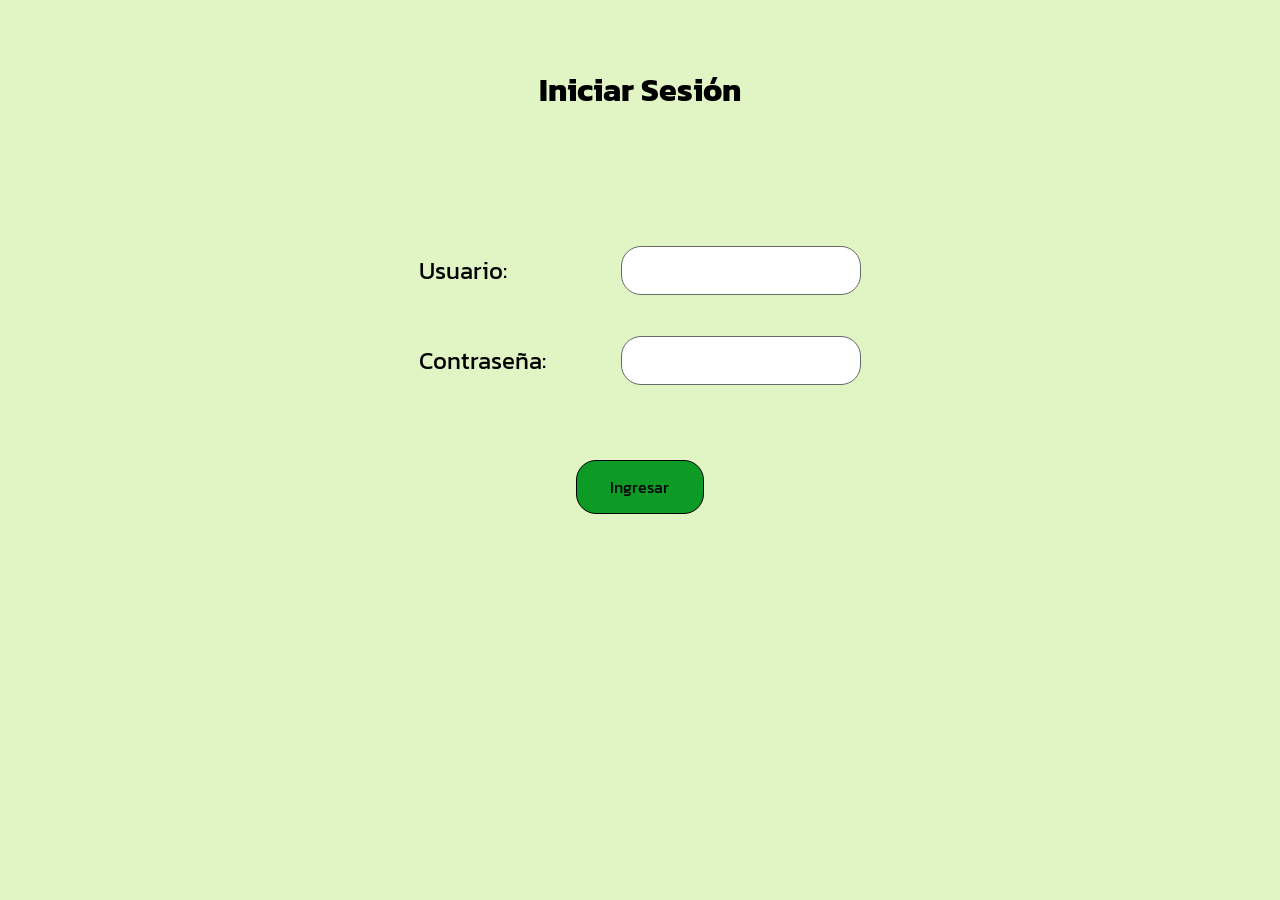
<file: pages/index.html>
<!DOCTYPE html>
<html lang="es">
<head>
    <meta charset="UTF-8">
    <meta name="viewport" content="width=device-width, initial-scale=1.0">
    <link rel="preconnect" href="https://fonts.googleapis.com">
    <link rel="preconnect" href="https://fonts.gstatic.com" crossorigin>
    <link href="https://fonts.googleapis.com/css2?family=Kanit:ital,wght@0,100;0,200;0,300;0,400;0,500;0,600;0,700;0,800;0,900;1,100;1,200;1,300;1,400;1,500;1,600;1,700;1,800;1,900&family=Noto+Sans+JP:wght@100..900&display=swap" rel="stylesheet">
    <link rel="stylesheet" href="../css/styles.css">
    <link rel="stylesheet" href="../css/login.css">
    <title>Iniciar sesion</title>
</head>

<body>
  <header>
    <h1>Iniciar Sesión</h1>
  </header>
  
  <main>
    <form method="post" class="form-container">
      <div class="form-field">
        <label for="username">Usuario:</label>
        <input class="input" type="text" id="username" required>
      </div>
      
      <div class="form-field">
        <label for="password">Contraseña:</label>
        <input class="input" type="password" id="password" required>
      </div>
      <button class="btn" type="submit" id="loginBtn">Ingresar</button>
    </form>
  </main>

  <script type="module" src="../js/login.js"></script> 
</body>
</html>
</file>
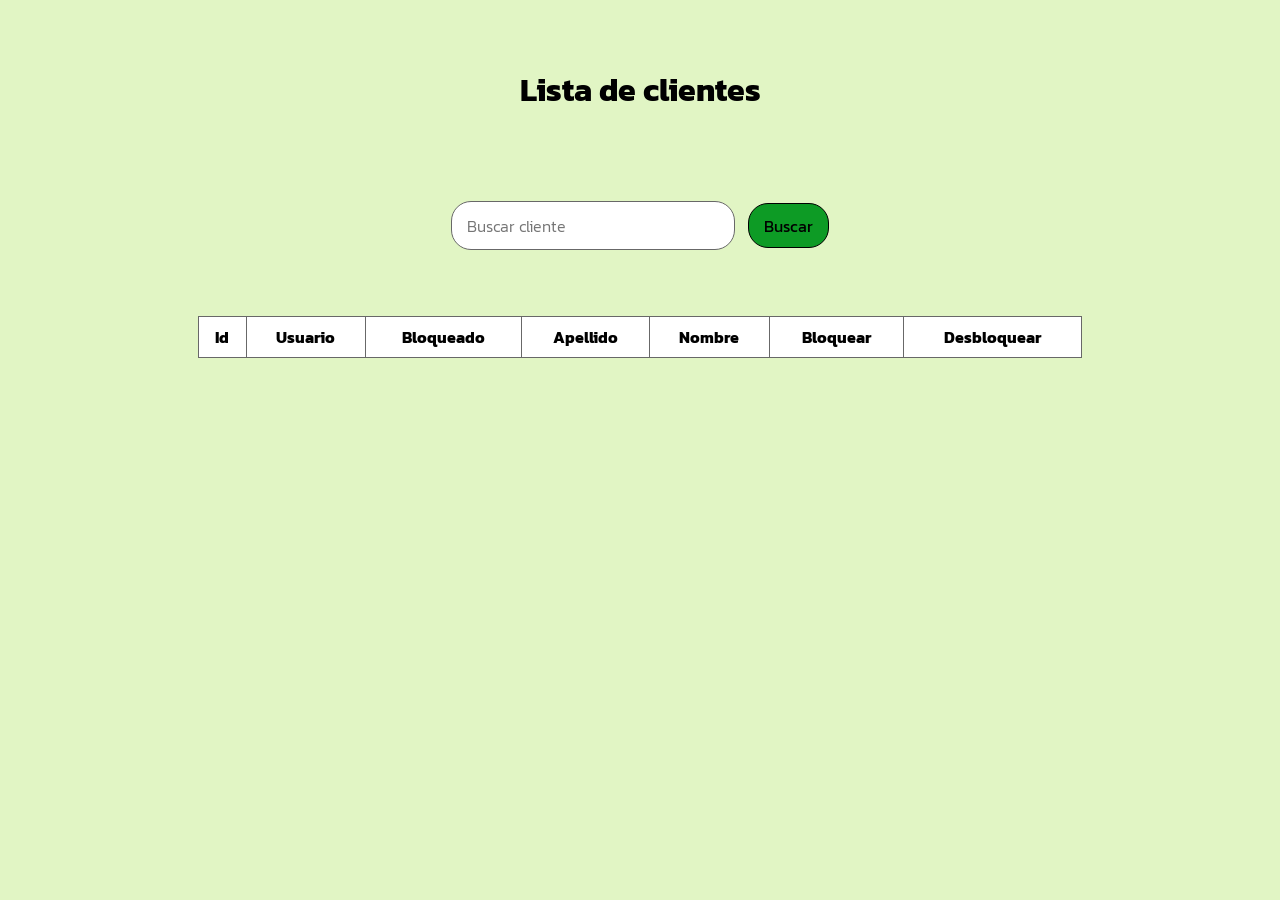
<file: pages/lista.html>
<!DOCTYPE html>
<html lang="en">
<head>
    <meta charset="UTF-8">
    <meta name="viewport" content="width=device-width, initial-scale=1.0">
    <link rel="preconnect" href="https://fonts.googleapis.com">
    <link rel="preconnect" href="https://fonts.gstatic.com" crossorigin>
    <link href="https://fonts.googleapis.com/css2?family=Kanit:ital,wght@0,100;0,200;0,300;0,400;0,500;0,600;0,700;0,800;0,900;1,100;1,200;1,300;1,400;1,500;1,600;1,700;1,800;1,900&family=Noto+Sans+JP:wght@100..900&display=swap" rel="stylesheet">
    <link rel="stylesheet" href="../css/styles.css">
    <link rel="stylesheet" href="../css/lista.css">
    <title>Clientes</title>
</head>

<body>
  <header>
    <h1>Lista de clientes</h1>
  </header>

  <main>
    <section class="clients-container">
      <div class="search-container">
        <input class="input" type="text" id="input-search" placeholder="Buscar cliente">
        <button class="btn" id="btn-search">Buscar</button>
      </div>

      <div class="table-container">
        <table class="table">
          <thead>
              <tr>
                  <th>Id</th>
                  <th>Usuario</th>
                  <th>Bloqueado</th>
                  <th>Apellido</th>
                  <th>Nombre</th>
                  <th>Bloquear</th>
                  <th>Desbloquear</th>
              </tr>
          </thead>
          <tbody></tbody>
        </table>
      </div>
    </section>

  </main>  
  <script type="module" src="../js/lista.js"></script>
</body>
</html>
</file>
<file: css/styles.css>
:root {
  --primary-font: 'Kanit', 'Noto Sans JP', sans-serif;
  --color-btn: #0d9b25;
  --color-btn-hover: #22dd41;
  --color-border-input: #686868;
  --color-background: #e1f5c4;
  --color-btn-alter: red;
  --color-btn-alter-hover: #db5757;
  --color-green: #ade9a1;
  --color-red: #f7b7b7;
}

* {
  font-family: var(--primary-font);
}

body {
  background-color: var(--color-background);
}

.btn {
  display: flex;
  flex-direction: row;
  justify-content: center;
  align-items: center;
  font-size: 1rem;
  transition: 0.3s ease;
  background-color: var(--color-btn);
  border: 1px solid black;
  border-radius: 20px;
  user-select: none;
}

.btn:hover {
  background-color: var(--color-btn-hover);
  color: black;
  cursor: pointer;
}

.btn:active {
  background-color: var(--color-btn-active);
  color: black;
}

.input {
  padding-left: 15px;
  border: 1px solid var(--color-border-input); 
  border-radius: 20px;
  font-size: 1rem;
  font-weight: 300;
  outline: none;
}
</file>
<file: css/login.css>
header {
  display: flex;
  flex-direction: row;
  align-items: center;
  justify-content: center;
  margin-top: 5vh;
  margin-bottom: 10vh;
}

main {
  display: flex;
  flex-direction: column;
  justify-content: center;
  align-items: center;
}

.form-container {
  display: flex;
  flex-direction: column;
  justify-content: center;
  align-items: center;
  width: 70%;
}

.form-field {
  display: flex;
  flex-direction: row;
  justify-content: space-between;
  align-items: center;
  width: 50%;
  max-width: 70%;
  height: 10vh;
  font-size: 1.5rem;
  font-weight: 400;  
}

.input {
  width: 50%;
  height: 5vh;
}

.btn {
  margin-top: 6vh;
  width: 10vw;
  height: 6vh;
}
</file>
<file: css/lista.css>
header {
  display: flex;
  flex-direction: row;
  align-items: center;
  justify-content: center;
  margin-top: 5vh;
  margin-bottom: 5vh;
}

.clients-container {
  display: flex;
  flex-direction: column;
  justify-content: center;
  align-items: center;
  gap: 5vh;
}

.search-container {
  display: flex;
  flex-direction: row;
  justify-content: center;
  align-items: center;
  width: 70%;
  height: 10vh;
  gap: 1vw;
}

.table-container {
  display: flex;
  flex-direction: column;
  justify-content: center;
  align-items: center;
  width: 70%;
  gap: 5vh;
}

.table {
  width: 100%;
  border-collapse: collapse;
  background-color: white;
}

.green-row {
  background-color: var(--color-green);
}

.red-row {
  background-color: var(--color-red);
}

.table th, .table td {
  border: 1px solid var(--color-border-input);
  padding: 8px;
  text-align: center;
  vertical-align: middle;
  max-width: 150px;
  word-wrap: break-word;
}

.table td button {
  display: flex;
  justify-content: center;
  align-items: center;
  margin: auto;
}

.input {
  height: 5vh;
  width: 30%;
}

.btn {
  height: 5vh;
  width: auto;
  padding: 15px;
}

.btn-block {
  background-color: var(--color-btn-alter);
}

.btn-block:hover {
  background-color: var(--color-btn-alter-hover);
}
</file>
